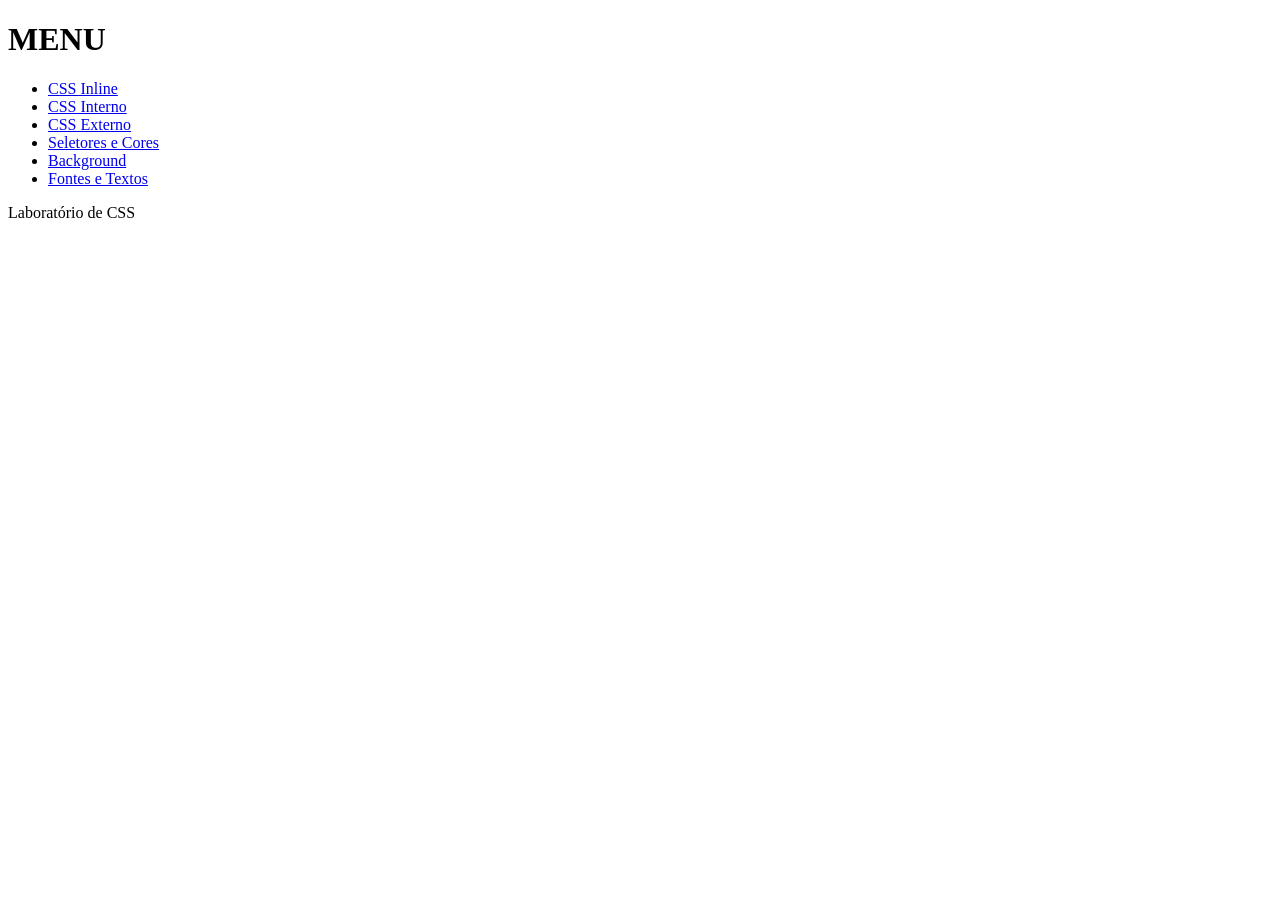
<file: index.html>
<!DOCTYPE html>
<html lang="pt-BR">

<head>
    <meta charset="UTF-8">
    <meta name="viewport" content="width=device-width, initial-scale=1.0">
    <title>Menu - Laboratório CSS</title>
</head>

<body>
    <header>
        <h1>MENU</h1>
    </header>

    <main>
        <nav>
            <ul>
                <li><a href="inline.html">CSS Inline</a></li>
                <li><a href="interno.html">CSS Interno</a></li>
                <li><a href="externo.html">CSS Externo</a></li>
                <li><a href="seletores.html">Seletores e Cores</a></li>
                <li><a href="background.html">Background</a></li>
                <li><a href="fontes.html">Fontes e Textos</a></li>
            </ul>
        </nav>
    </main>

    <footer>
        <p>Laboratório de CSS</p>
    </footer>
</body>

</html>
</file>
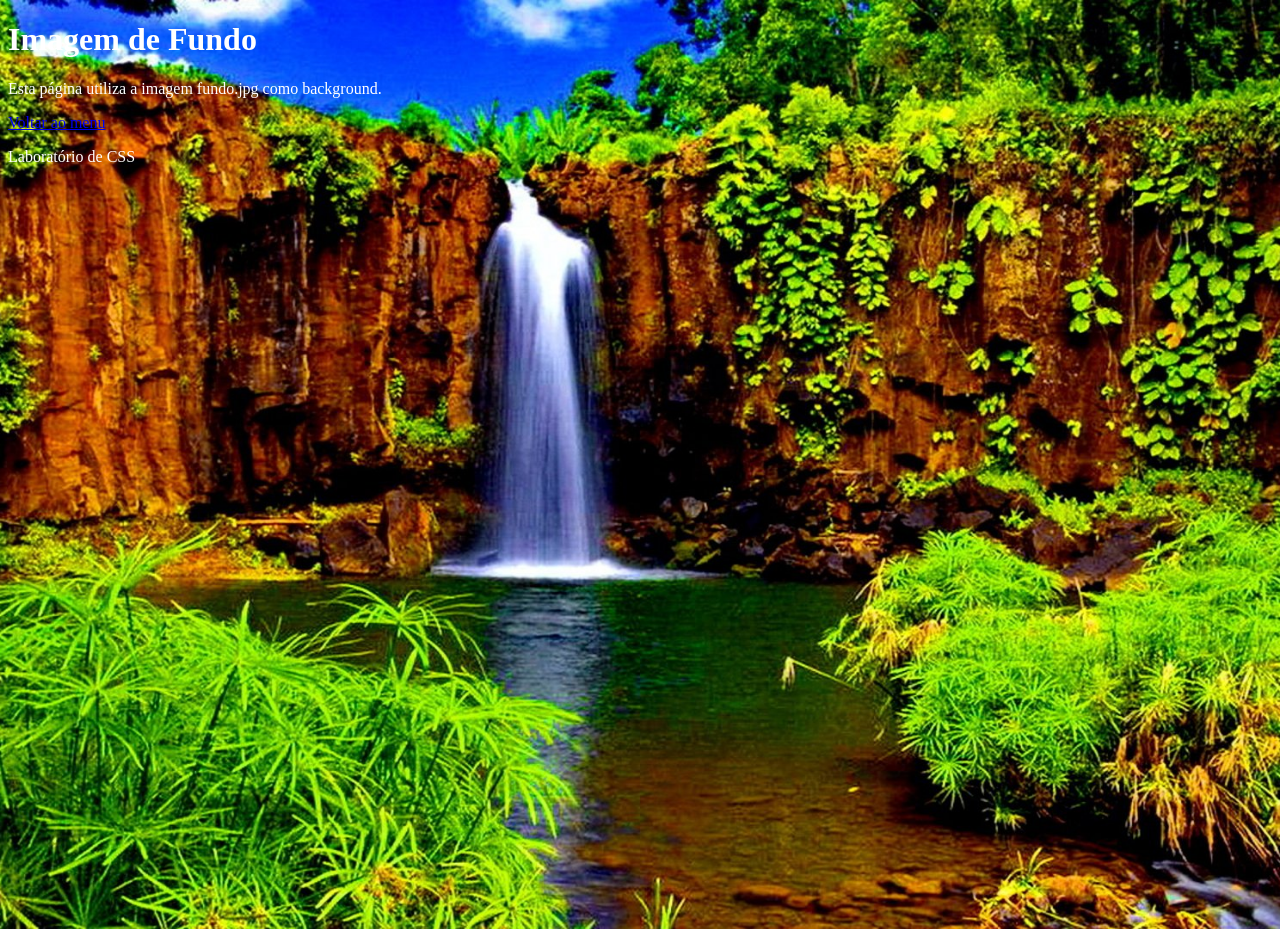
<file: background.html>
<!DOCTYPE html>
<html lang="pt-BR">

<head>
    <meta charset="UTF-8">
    <meta name="viewport" content="width=device-width, initial-scale=1.0">
    <title>Background</title>

    <style>
        body {
            background-image: url("fundo.jpg");
            background-repeat: no-repeat;
            background-position: center;
            background-size: cover;
            min-height: 100vh;
        }

        h1 {
            color: white;
        }

        p {
            color: white;
        }
    </style>
</head>

<body>
    <header>
        <h1>Imagem de Fundo</h1>
    </header>

    <main>
        <p>
            Esta página utiliza a imagem fundo.jpg como background.
        </p>

        <a href="index.html">Voltar ao menu</a>
    </main>

    <footer>
        <p>Laboratório de CSS</p>
    </footer>
</body>

</html>
</file>
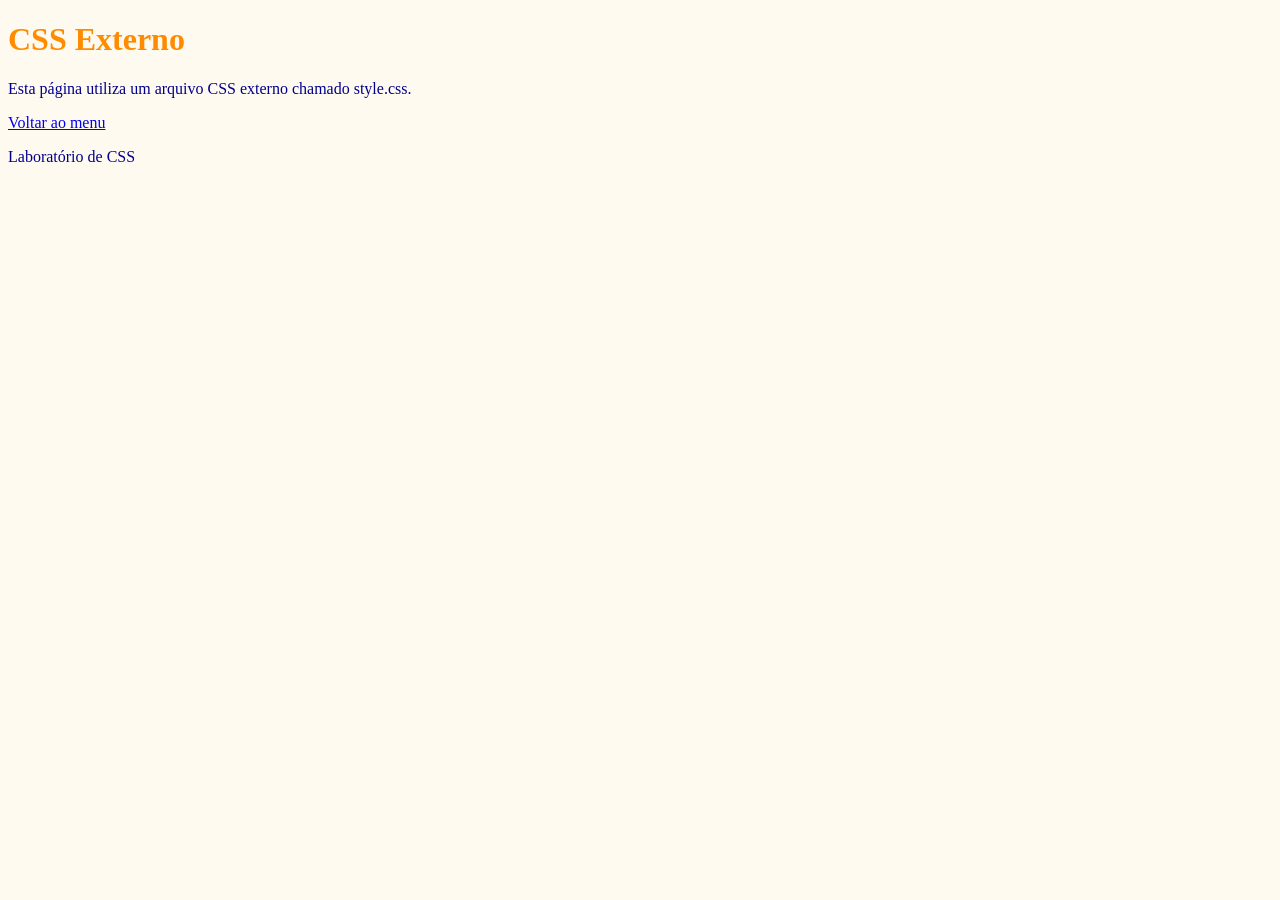
<file: externo.html>
<!DOCTYPE html>
<html lang="pt-BR">

<head>
    <meta charset="UTF-8">
    <meta name="viewport" content="width=device-width, initial-scale=1.0">
    <title>CSS Externo</title>

    <link rel="stylesheet" href="style.css">
</head>

<body>
    <header>
        <h1>CSS Externo</h1>
    </header>

    <main>
        <p>
            Esta página utiliza um arquivo CSS externo chamado style.css.
        </p>

        <a href="index.html">Voltar ao menu</a>
    </main>

    <footer>
        <p>Laboratório de CSS</p>
    </footer>
</body>

</html>
</file>
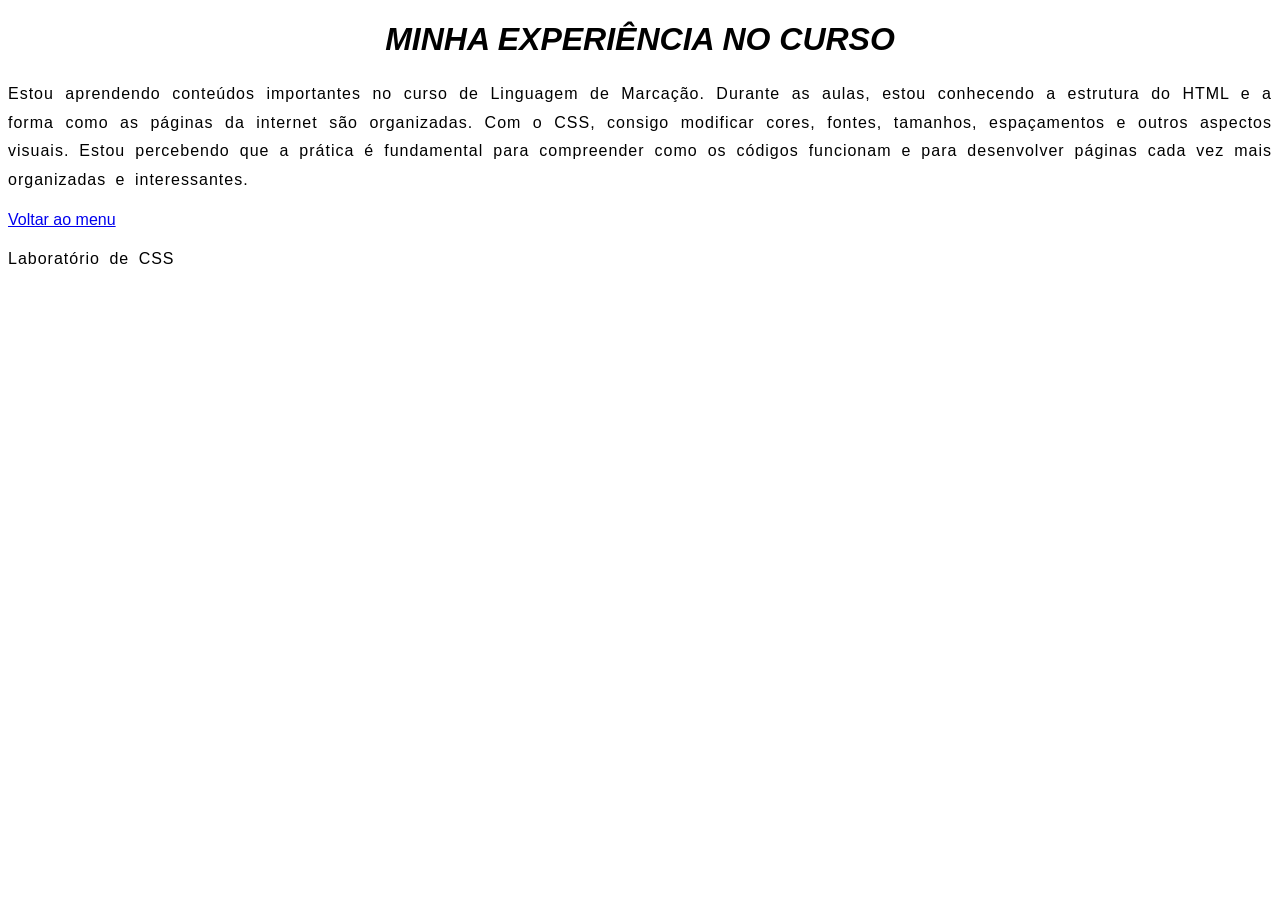
<file: fontes.html>
<!DOCTYPE html>
<html lang="pt-BR">

<head>
    <meta charset="UTF-8">
    <meta name="viewport" content="width=device-width, initial-scale=1.0">
    <title>Fontes e Textos</title>

    <style>
        body {
            font-family: Arial, Helvetica, sans-serif;
        }

        h1 {
            font-size: 32px;
            font-weight: bold;
            font-style: italic;
            text-align: center;
            text-transform: uppercase;
        }

        p {
            text-align: justify;
            letter-spacing: 1px;
            word-spacing: 4px;
            line-height: 1.8;
        }
    </style>
</head>

<body>
    <header>
        <h1>Minha experiência no curso</h1>
    </header>

    <main>
        <article>
            <p>
                Estou aprendendo conteúdos importantes no curso de Linguagem de Marcação.
                Durante as aulas, estou conhecendo a estrutura do HTML e a forma como as
                páginas da internet são organizadas. Com o CSS, consigo modificar cores,
                fontes, tamanhos, espaçamentos e outros aspectos visuais. Estou percebendo
                que a prática é fundamental para compreender como os códigos funcionam e
                para desenvolver páginas cada vez mais organizadas e interessantes.
            </p>
        </article>

        <a href="index.html">Voltar ao menu</a>
    </main>

    <footer>
        <p>Laboratório de CSS</p>
    </footer>
</body>

</html>
</file>
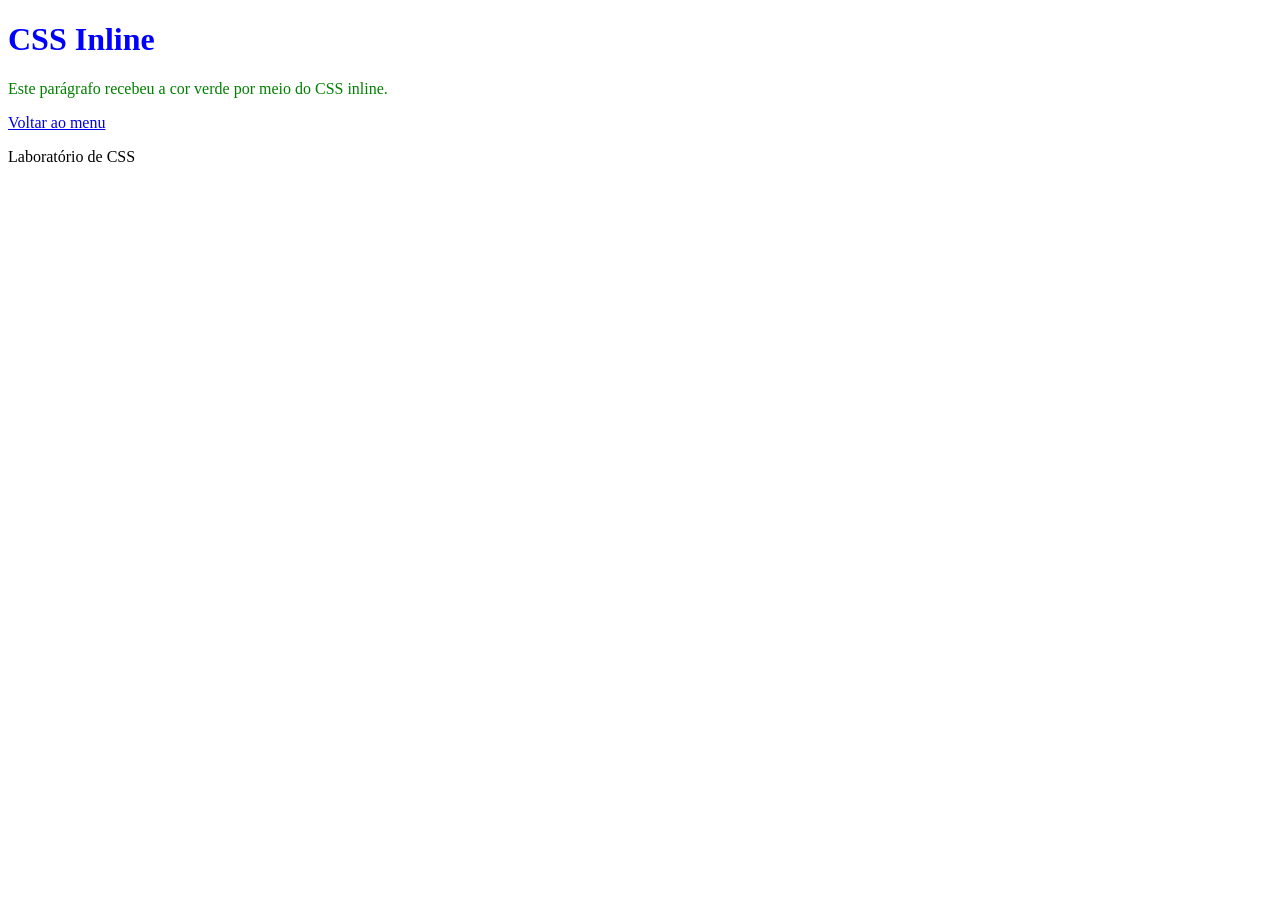
<file: inline.html>
<!DOCTYPE html>
<html lang="pt-BR">

<head>
    <meta charset="UTF-8">
    <meta name="viewport" content="width=device-width, initial-scale=1.0">
    <title>CSS Inline</title>
</head>

<body>
    <header>
        <h1 style="color: blue;">CSS Inline</h1>
    </header>

    <main>
        <p style="color: green;">
            Este parágrafo recebeu a cor verde por meio do CSS inline.
        </p>

        <a href="index.html">Voltar ao menu</a>
    </main>

    <footer>
        <p>Laboratório de CSS</p>
    </footer>
</body>

</html>
</file>
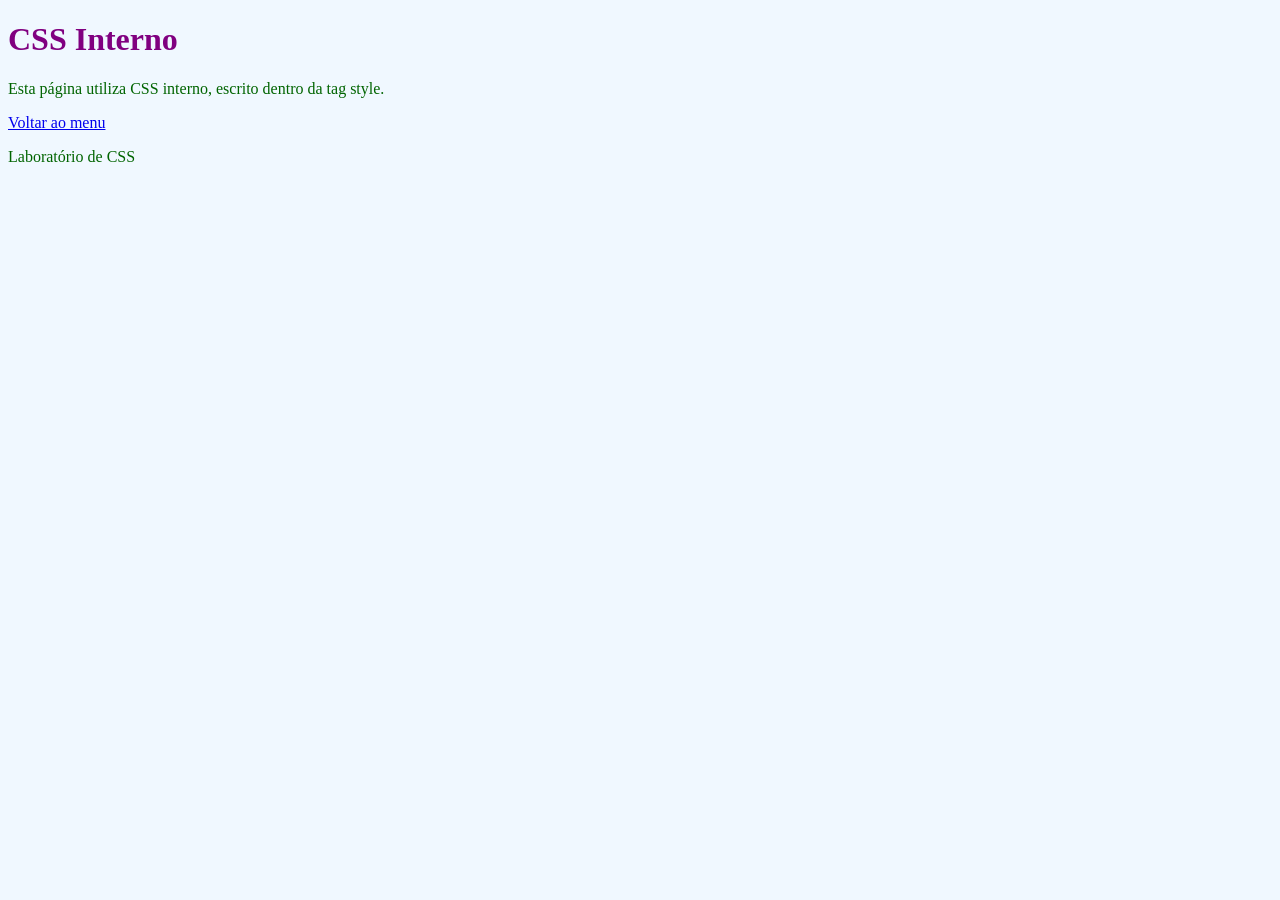
<file: interno.html>
<!DOCTYPE html>
<html lang="pt-BR">

<head>
    <meta charset="UTF-8">
    <meta name="viewport" content="width=device-width, initial-scale=1.0">
    <title>CSS Interno</title>

    <style>
        body {
            background-color: #f0f8ff;
        }

        h1 {
            color: purple;
        }

        p {
            color: darkgreen;
        }
    </style>
</head>

<body>
    <header>
        <h1>CSS Interno</h1>
    </header>

    <main>
        <p>
            Esta página utiliza CSS interno, escrito dentro da tag style.
        </p>

        <a href="index.html">Voltar ao menu</a>
    </main>

    <footer>
        <p>Laboratório de CSS</p>
    </footer>
</body>

</html>
</file>
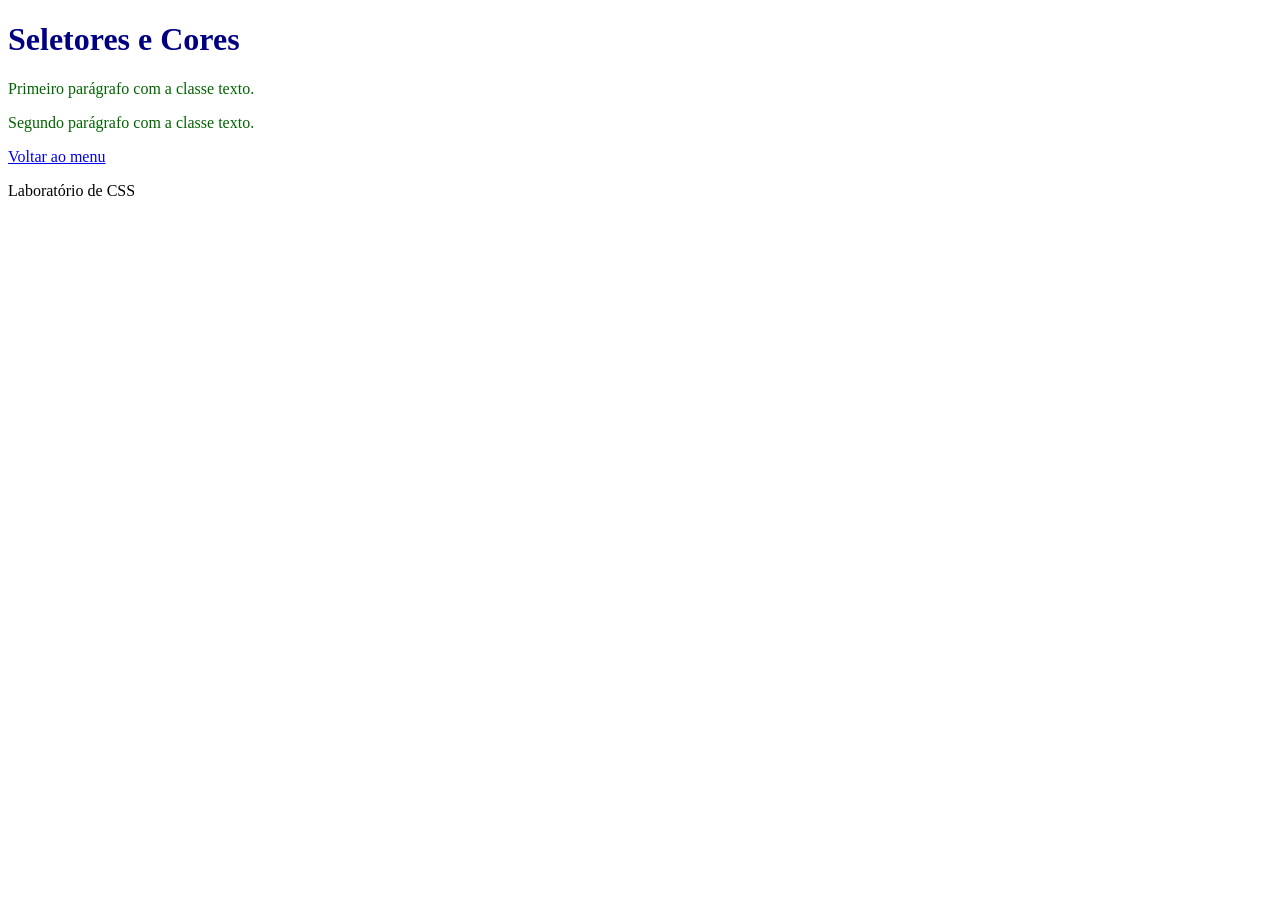
<file: seletores.html>
<!DOCTYPE html>
<html lang="pt-BR">

<head>
    <meta charset="UTF-8">
    <meta name="viewport" content="width=device-width, initial-scale=1.0">
    <title>Seletores e Cores</title>

    <style>
        /* Seletor de elemento */
        h1 {
            color: navy;
        }

        /* Seletor de classe */
        .texto {
            color: darkgreen;
        }       
    </style>
</head>

<body>
    <header>
        <h1>Seletores e Cores</h1>
    </header>

    <main>
        <p class="texto">Primeiro parágrafo com a classe texto.</p>

        <p class="texto">Segundo parágrafo com a classe texto.</p>
        
        <a href="index.html">Voltar ao menu</a>
    </main>

    <footer>
        <p>Laboratório de CSS</p>
    </footer>
</body>

</html>
</file>
<file: style.css>
/* Define a cor dos títulos h1 */
h1 {
    color: darkorange;
}

/* Define a cor dos parágrafos */
p {
    color: darkblue;
}

/* Define a aparência do corpo da página */
body {
    background-color: #fffaf0;
}
</file>
